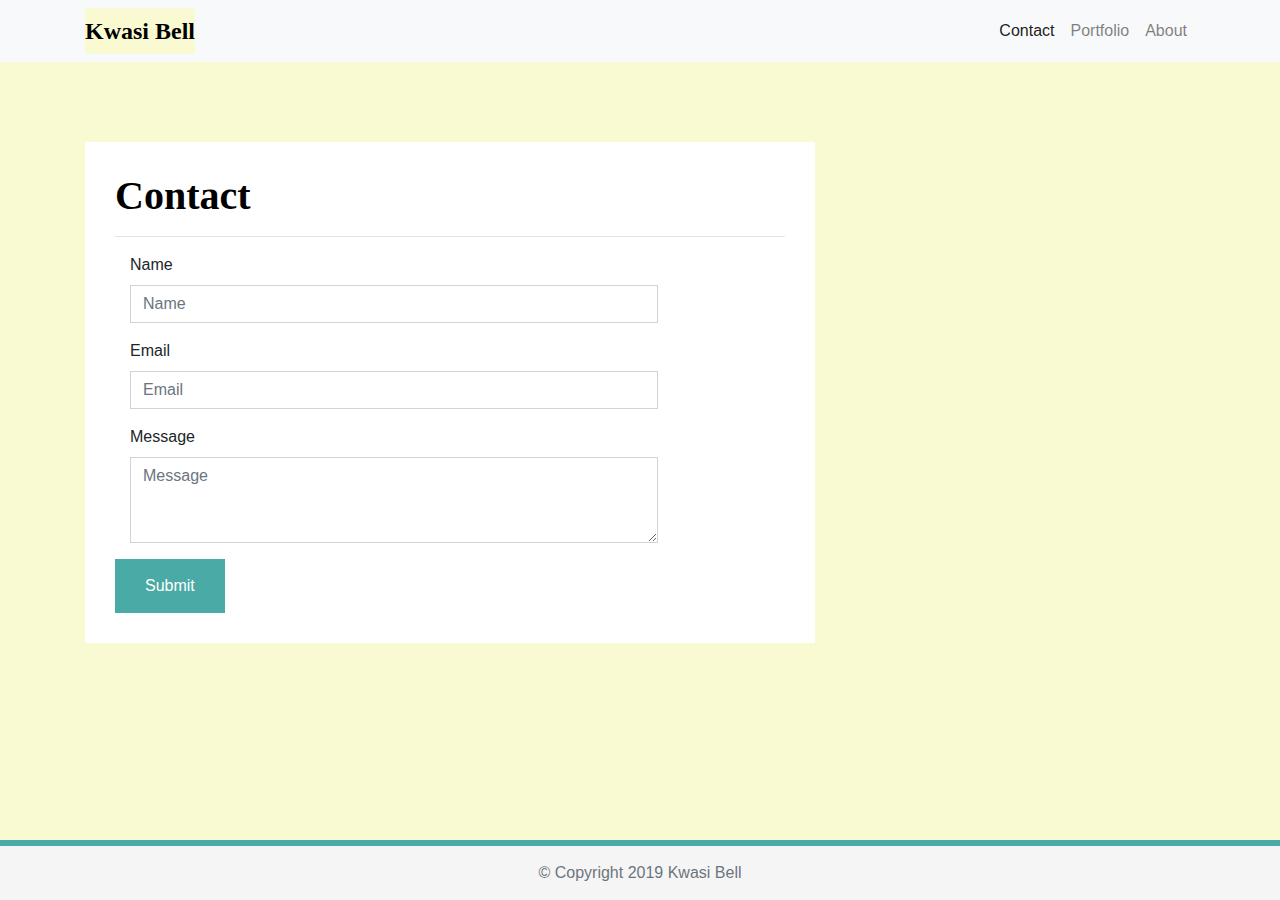
<file: contact.html>
<!DOCTYPE html>
<html lang="en-us">

<head>

  <meta charset="UTF-8">
  <meta name="viewport" content="width=device-width, initial-scale=1.0">
  <meta http-equiv="X-UA-Compatible" content="ie=edge">

  <title>Kwasi Bell's Portfolio</title>

  <!-- Boostrap Stylesheet -->
  <link rel="stylesheet" href="https://maxcdn.bootstrapcdn.com/bootstrap/4.0.0/css/bootstrap.min.css">

  <!-- Our own CSS stylesheet -->
  <link rel="stylesheet" href="./assets/styles/index.css" media="screen">

</head>

<body class="contactbg">

    <nav class="navbar navbar-expand-lg navbar-light bg-light">
        <div class="container">
          <!-- Brand and toggle get grouped for better mobile display -->
          <a class="navbar-brand" href="index.html" id="logo">Kwasi Bell</a>
          <button class="navbar-toggler" type="button" data-toggle="collapse" data-target="#navbarTogglerDemo01"
            aria-controls="navbarTogglerDemo01" aria-expanded="false" aria-label="Toggle navigation">
            <span class="navbar-toggler-icon"></span>
          </button>
          <!-- Collect the nav links, forms, and other content for toggling -->
          <div class="collapse navbar-collapse" id="navbarTogglerDemo01">
            <ul class="navbar-nav ml-auto mt-2 mt-lg-0">
              <li class="nav-item">
                <a class="nav-link active" href="contact.html">Contact</a>
              </li>
              <li class="nav-item">
                <a class="nav-link" href="portfolio.html">Portfolio</a>
              </li>
              <li class="nav-item">
                <a class="nav-link" href="index.html">About</a>
              </li>
            </ul>
          </div>
          <!-- /.navbar-collapse -->
        </div>
        <!-- /.container -->
      </nav>
      <!-- End of navbar -->

  <!-- Start of container -->
  <main class="container">
    <section class="row">
      <div class="col-md-8">
        <form class="block form-horizontal">
          <h1 class="block-header">Contact</h1>
          <hr />
          <div class="form-group">
            <label for="name" class="col-sm-2 control-label">Name</label>
            <div class="col-sm-10">
              <input type="email" class="form-control" id="name" placeholder="Name">
            </div>
          </div>
          <div class="form-group">
            <label for="email" class="col-sm-2 control-label">Email</label>
            <div class="col-sm-10">
              <input type="password" class="form-control" id="email" placeholder="Email">
            </div>
          </div>
          <div class="form-group">
            <label class="col-sm-2 control-label" for="msg">Message</label>
            <div class="col-sm-10">
              <textarea id="msg" class="form-control" rows="3" placeholder="Message"></textarea>
            </div>
          </div>
          <button class="submit-btn">Submit</button>
        </form>
      </div>
    </section>
  </main>
  <!-- End of container -->

  <!-- Start of footer -->
  <footer class="footer">
    <div class="two-toned-footer-color"></div>
    <p class="text-muted text-muted-footer text-center">
      &copy; Copyright 2019 Kwasi Bell
    </p>
  </footer>
  <!-- End of footer -->

  <!-- jQuery CDN -->
  <script type="text/javascript" src="https://cdnjs.cloudflare.com/ajax/libs/jquery/3.2.1/jquery.min.js"></script>

  <!-- Bootstrap CDN -->
  <script src="https://maxcdn.bootstrapcdn.com/bootstrap/4.0.0/js/bootstrap.min.js"></script></script>

</body>

</html>
</file>
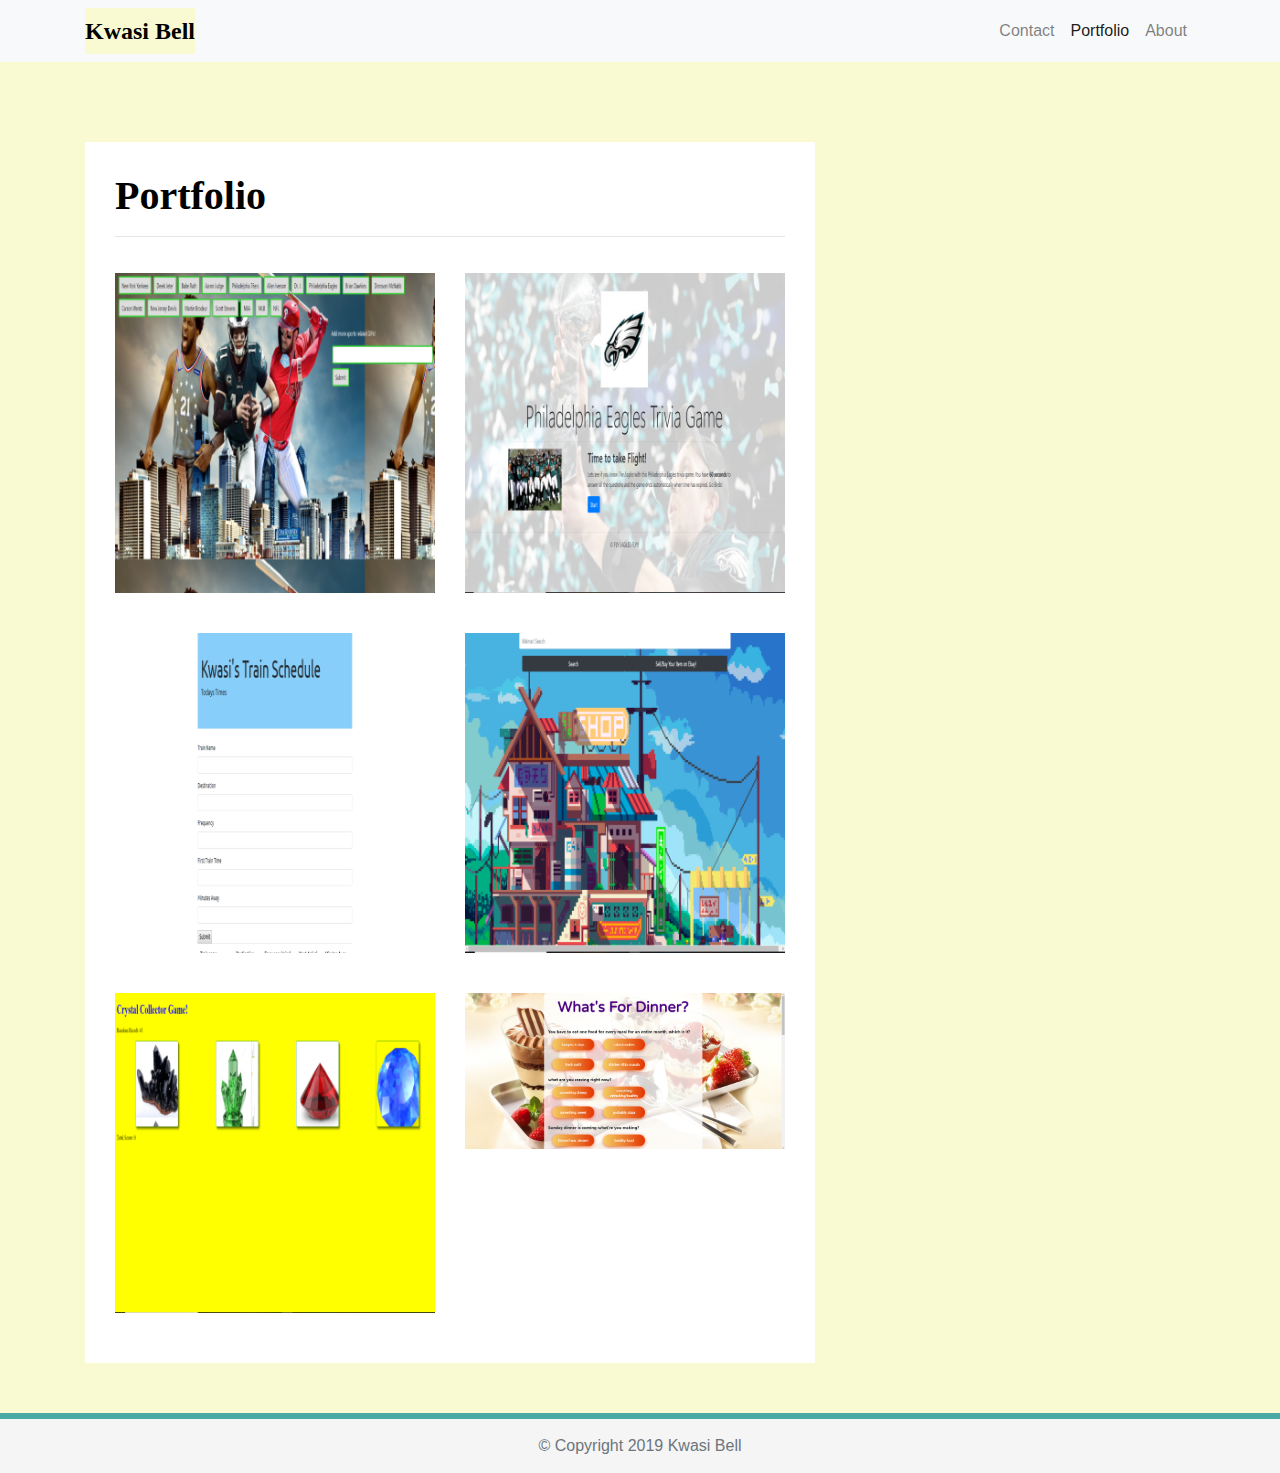
<file: portfolio.html>
<!DOCTYPE html>
<html lang="en-us">

<head>

  <meta charset="UTF-8">
  <meta name="viewport" content="width=device-width, initial-scale=1.0">
  <meta http-equiv="X-UA-Compatible" content="ie=edge">

  <title>Kwasi Bell's  Portfolio</title>

  <!-- Boostrap Stylesheet -->
  <link rel="stylesheet" href="https://maxcdn.bootstrapcdn.com/bootstrap/4.0.0/css/bootstrap.min.css">
  <!-- Our own CSS stylesheet -->
  <link rel="stylesheet" href="./assets/styles/index.css" media="screen">

</head>

<body class="bg-portfolio">
    <nav class="navbar navbar-expand-lg navbar-light bg-light">
        <div class="container">
          <!-- Brand and toggle get grouped for better mobile display -->
          <a class="navbar-brand" href="index.html" id="logo">Kwasi Bell</a>
          <button class="navbar-toggler" type="button" data-toggle="collapse" data-target="#navbarTogglerDemo01"
            aria-controls="navbarTogglerDemo01" aria-expanded="false" aria-label="Toggle navigation">
            <span class="navbar-toggler-icon"></span>
          </button>
          <!-- Collect the nav links, forms, and other content for toggling -->
          <div class="collapse navbar-collapse" id="navbarTogglerDemo01">
            <ul class="navbar-nav ml-auto mt-2 mt-lg-0">
              <li class="nav-item">
                <a class="nav-link" href="contact.html">Contact</a>
              </li>
              <li class="nav-item active">
                <a class="nav-link" href="portfolio.html">Portfolio</a>
              </li>
              <li class="nav-item">
                <a class="nav-link" href="index.html">About</a>
              </li>
            </ul>
          </div>
          <!-- /.navbar-collapse -->
        </div>
        <!-- /.container -->
      </nav>
      <!-- End of navbar -->

  <!-- Start of container -->
  <div class="container">
    <main class="row">
      <div class="col-md-8">
        <article class="block">
          <h1 class="block-header">Portfolio</h1>
          <hr />
          <div class="row">


            <div class="col-sm-6 col-md-12 col-lg-6">
              <a href="https://kwasibell.github.io/Gifgame/" target="_blank">
             <img class="img-fluid port-image" src="./assets/images/Giphy.PNG" width="350" height="350" alt="Giphy">
             </a>
             </div>


            <div class="col-sm-6 col-md-12 col-lg-6">
              <a href="https://kwasibell.github.io/TriviaGame/" target="_blank">
              <img class="img-fluid port-image" src="./assets/images/Trivia.PNG" width="350" height="350" alt="Trivia">
            </a>
            </div>
          </div>


          <div class="row">
            <div class="col-sm-6 col-md-12 col-lg-6">
              <a href="https://kwasibell.github.io/Train-Scheduler/" target="_blank">
              <img class="img-fluid port-image" src="./assets/images/Train.PNG" width="350" height="350" alt="Train-Scheduler">
            </a>
            </div>


            <div class="col-sm-6 col-md-12 col-lg-6">
              <a href="https://project-one-boiler.herokuapp.com/" target="_blank">
              <img class="img-fluid port-image" src="./assets/images/Project1.PNG" width="350" height="350" alt="Project 1">
            </a>
            </div>
          </div>


          <div class="row">
            <div class="col-sm-6 col-md-12 col-lg-6">
              <a href="https://kwasibell.github.io/unit-4-game/" target="_blank">
              <img class="img-fluid port-image" src="./assets/images/Crystal.PNG" width="350" height="350" alt="Crystal Collector">
            </a>
            </div>

            <div class="col-sm-6 col-md-12 col-lg-6">
              <a href="https://whatsfordinner1.herokuapp.com/" target="_blank">
              <img class="img-fluid port-image" src="./assets/images/whats-for-dinner.PNG" width="350" height="350" alt="Project 2">
            </a>
            </div>

          </div>
        </article>
      </div>
    </main>
  </div>
  <!-- End of container -->

  <!-- Start of footer -->
  <footer class="footer">
    <div class="two-toned-footer-color"></div>
    <p class="text-muted text-muted-footer text-center">
      &copy; Copyright 2019 Kwasi Bell
    </p>
  </footer>
  <!-- End of footer -->

  <!-- jQuery CDN -->
  <script type="text/javascript" src="https://cdnjs.cloudflare.com/ajax/libs/jquery/3.2.1/jquery.min.js"></script>

  <!-- Bootstrap CDN -->
  <script src="https://maxcdn.bootstrapcdn.com/bootstrap/4.0.0/js/bootstrap.min.js"></script></script>

</body>

</html>
</file>
<file: assets/styles/index.css>
/* --- STYLES FOR ALL PAGES --- */
body {
  /* Typography */
  font-family: Arial, "Helvetica Neue", Helvetica, sans-serif;

  /* Visual */
  /* background-image: url("../imgs/ignasi_pattern_s.png"); */


}

html {
  /* Positioning */
  position: relative;

  /* Box-model */
  min-height: 100%;


}

/* add space for fixed nav */
main {
  margin: 80px 0;
}

/* create styles for use for all white main boxes */
.block {
  background-color: #fff;

  padding: 30px;
  margin-bottom: 30px;
}

.block-header {
  /* Typography */
  color: black;
  font-family: Georgia, Times, "Times New Roman", serif;
  font-weight: bold;
}

/* NAV START */
#logo {
  font-family: Georgia, Times, "Times New Roman", serif;

  /* Typography */
  font-size: 24px;
  font-weight: bold;
  color: black;

  /* Visual */
  background: lightgoldenrodyellow;
}

/* override bootstrap hover color and border */
.navbar-default .navbar-nav > li > a:hover {
  color: #4aaaa5;
}

.navbar {
  background: white;
  border: none;
}

/* media query for nav background color change */
@media only screen and (max-width: 767px) {
  .navbar-header {
    background-color: #4aaaa5;
  }
}
/* END NAV */


/* CONNECT W/ ME CSS */
.connect-header {
  /* Typography */
  font-size: 25px;
}

.connect-photo {
  /* Box-model */
  width: 55px;
  height: 55px;
}

#images {
  /* Box-model */
  padding-top: 15px;

  /* Typography */
  text-align: center;
}
/* END CONNECT W/ ME */


/* BEGIN FOOTER */
.footer {
  /* Positioning */
  position: absolute;
  bottom: 0;

  /* Box-model */
  width: 100%;
  height: 60px;

  /* Visual */
  background-color: whitesmoke;
}

.text-muted-footer {
  /* Box-model */
  margin-top: 15px;

  /* Typography */
  color: #fff;
}

.two-toned-footer-color {
  /* Box-model */
  height: 6px;
  padding-top: 3px;

  /* Visual */
  background-color: #4aaaa5;
}
/* END FOOTER */
/* --- END STYLES FOR ALL PAGES --- */

/* --- PAGE-SPECIFIC STYLES --- */
/* ABOUT-ME PAGE */
.about-me-header {
  /* Positioning */
  margin-bottom: 33px;
  font-family: Georgia, Times, "Times New Roman", serif;

  /* Typography */
  font-size: 32px;
  font-weight: bold;
  color: #4aaaa5;
}

#about-image {
  /* Positioning */
  float: left;

  /* Box-model */
  width: 200px;
  margin: 0 20px 10px 0;
}
/* END ABOUT-ME PAGE */


/* PORTFOLIO PAGE */
.port-image {
  margin: 20px auto;
}
/* END PORTFOLIO PAGE */


/* CONTACT FORM PAGE  */
.form-control {
  /* give input boxes right angles */
  border-radius: 0;

  /* keep from horizontally resizing text area */
  min-width: 100%;
  max-width: 100%;
}

.submit-btn {
  /* Box-model */
  padding: 15px 30px;
  font-size: 16px;
  font-weight: lighter;

  /* Typography */
  color: #fff;

  /* Visual */
  background-color: #4aaaa5;
  border: 0;
}

.submit-btn:hover {
  opacity: .7;
}

.bg-portfolio {
  background: lightgoldenrodyellow;
}

.about-me {
background: lightgoldenrodyellow;

}

.contactbg {
background: lightgoldenrodyellow;

}
</file>
